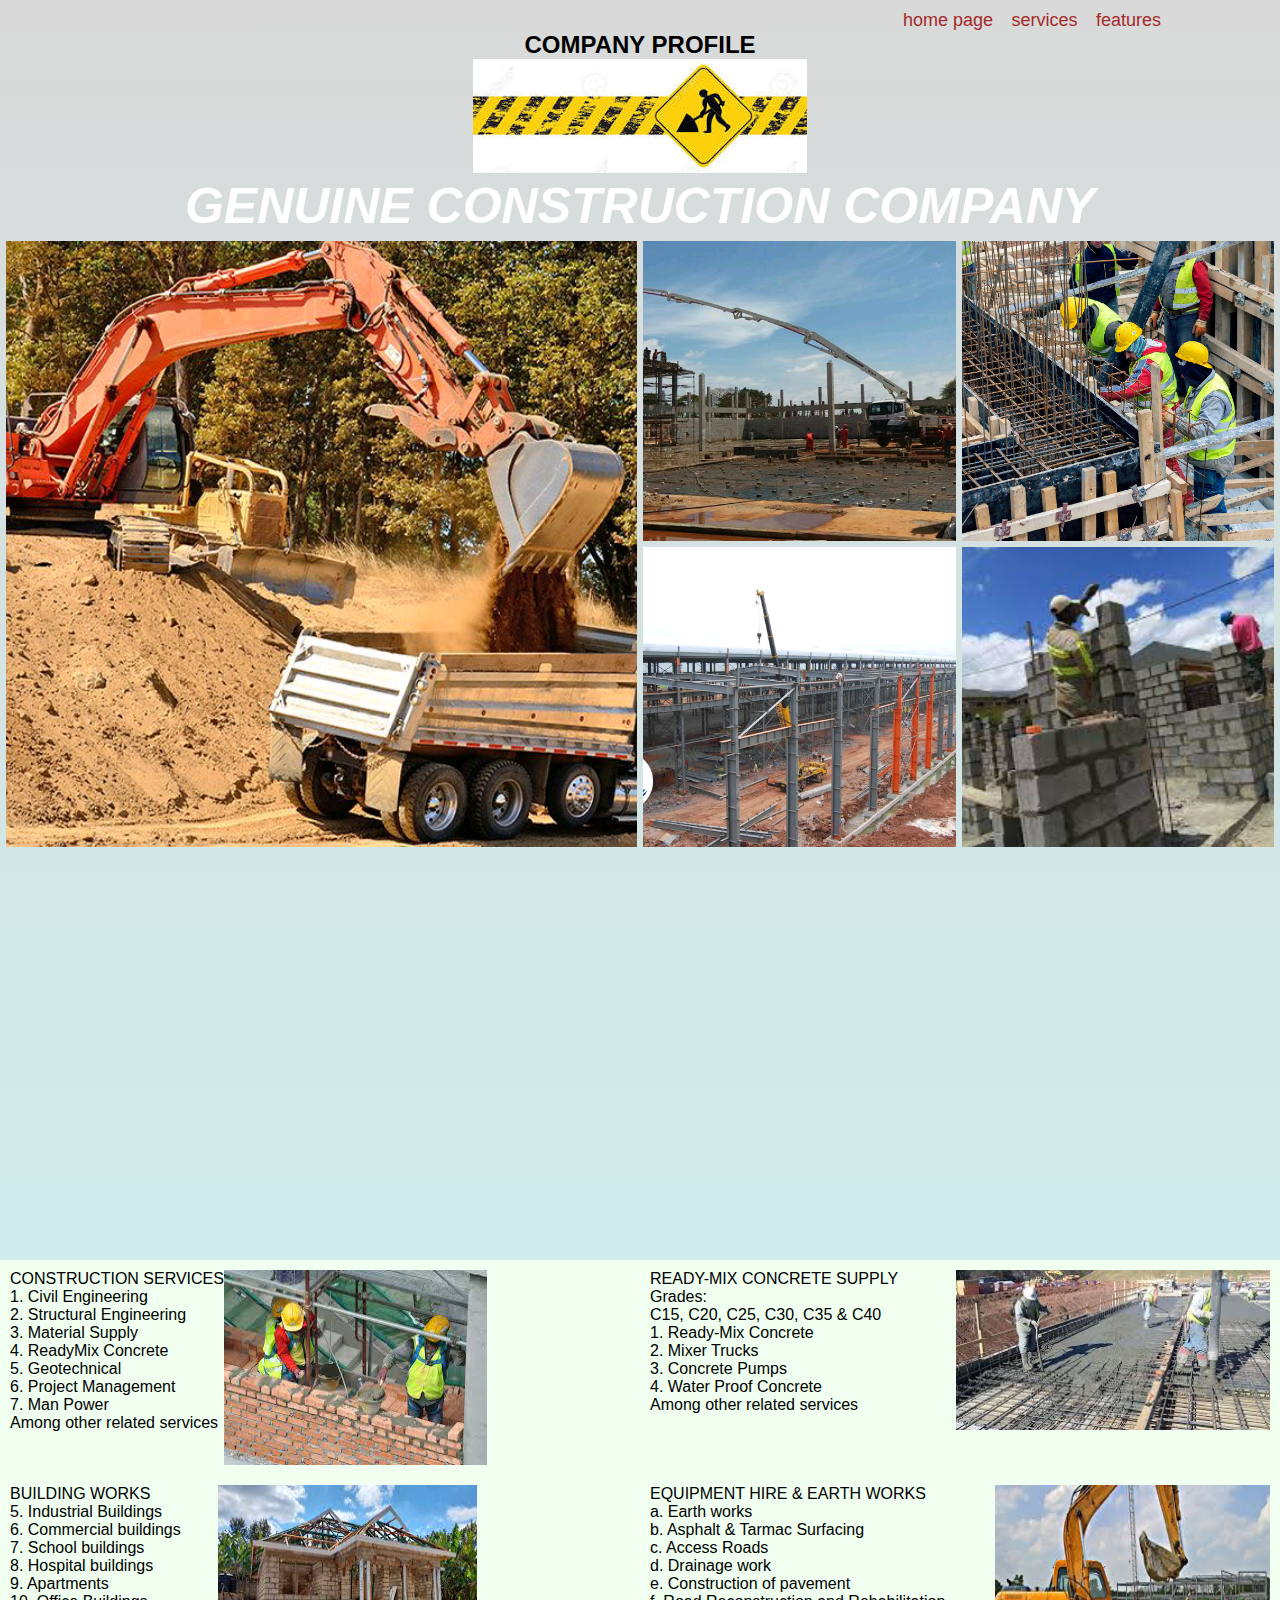
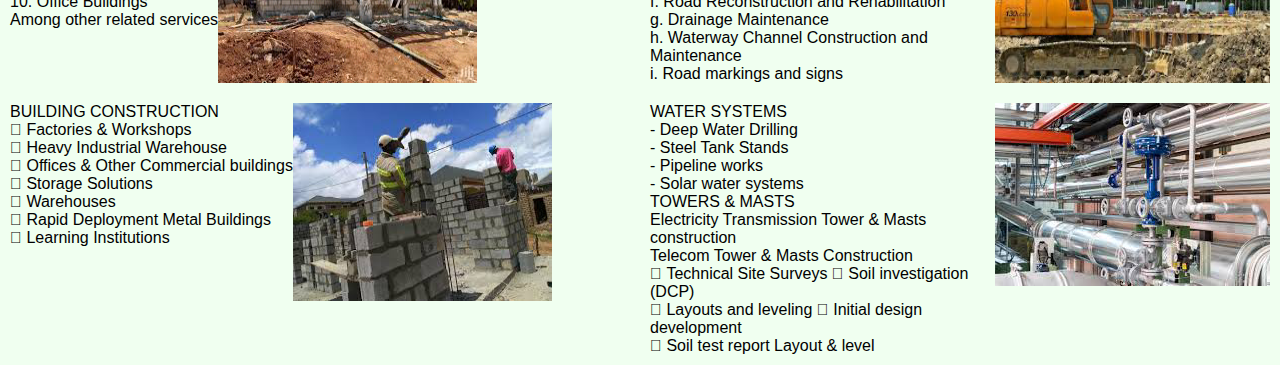
<file: profile.html>
<!DOCTYPE html>
<html lang="en">
<head>
    <meta charset="UTF-8">
    <meta http-equiv="X-UA-Compatible" content="IE=edge">
    <meta name="viewport" content="width=device-width, initial-scale=1.0">
    <title>company profile</title>
    <link rel="stylesheet" href="format.css">
</head>
<body >
    <section id="banpro">
        <div class="mylink">
            <a href="index.html">home page</a>
            <a href="Services.html">services</a>
            <a href="features.html">features</a>
        </div>
        <div class="prof">
            <h2><center>COMPANY PROFILE</center></h2>
            <center><img src="banner.jpg"></center>
            <h1> <center> GENUINE CONSTRUCTION COMPANY</center> </h1>
        </div>
       <div class="images">
            <img class="images-col-2 images-row-2" src="me8.jpg">
            <img src="me4.jpg">
            <img src="me5.jpg">
            <img src="me9.jpg" > 
            <img src="me13.jpg">
       </div>
    </section>
    <div class="content">
       <div class="cont">
        <div class="content1">
            CONSTRUCTION SERVICES<br>
            1. Civil Engineering<br>
            2. Structural Engineering<br>
            3. Material Supply<br>
            4. ReadyMix Concrete<br>
            5. Geotechnical<br>
            6. Project Management<br>
            7. Man Power <br>
            Among other related services
            <div class="image"><img src="me3.jpg"></div>
        </div>
        <div class="content1">
            READY-MIX CONCRETE SUPPLY
            Grades: <br>
            C15, C20, C25,
            C30, C35 & C40 <br>
            1. Ready-Mix Concrete <br>
            2. Mixer Trucks <br>
            3. Concrete Pumps <br>
            4. Water Proof Concrete <br>
            Among other related services <br>
            <div class="image" ><img src="me15.jpg"></div>
        </div>
       </div>
        <div class="cont">
            <div class="content1">
                BUILDING WORKS<br>
                5. Industrial Buildings<br>
                6. Commercial buildings<br>
                7. School buildings<br>
                8. Hospital buildings<br>
                9. Apartments<br>
                10. Office Buildings<br>
                Among other related services
                <div class="image" ><img src="me11.jpg"></div>
            </div>
            <div class="content1">
                EQUIPMENT HIRE & EARTH WORKS<br>
                a. Earth works<br>
                b. Asphalt & Tarmac Surfacing<br>
                c. Access Roads<br>
                d. Drainage work<br>
                e. Construction of pavement<br>
                f. Road Reconstruction and Rehabilitation<br>
                g. Drainage Maintenance<br>
                h. Waterway Channel Construction and Maintenance<br>
                i. Road markings and signs
                <div class="image" ><img src="me1.jpg"></div>
            </div>
        </div>
        <div class="cont">
            <div class="content1">
                BUILDING CONSTRUCTION<br>
                 Factories & Workshops<br>
                 Heavy Industrial Warehouse<br>
                 Offices & Other Commercial buildings<br>
                 Storage Solutions<br>
                 Warehouses<br>
                 Rapid Deployment Metal Buildings<br>
                 Learning Institutions<br>
                <div class="image" ><img src="me13.jpg"></div>
                
            </div>
            <div class="content1">
                WATER SYSTEMS                                           <br>
                - Deep Water Drilling<br>
                - Steel Tank Stands<br>
                - Pipeline works<br>
                - Solar water systems<br>
                TOWERS & MASTS <br>
                   Electricity Transmission Tower & Masts construction<br>
                   Telecom Tower & Masts Construction<br>
                  Technical Site Surveys  Soil investigation (DCP) <br>
                  Layouts and leveling  Initial design development <br>
                  Soil test report Layout & level<br>
                 <div><img src="mee9.jpg"></div>
            </div>
        </div>
        
    </div>
   
</body>
</html>
</file>
<file: format.css>
*{
    margin: 0;
    padding: 0;
    font-family: 'poppins',sans-serif;
}
#banner{
    background:linear-gradient(rgba(0,0,0,0.25), brown), url(me5.jpg);
    background-size: cover;
    background-position: center;
    height: 100vh;
}
.logo{
    width: 100px;
    position: absolute;
    top: 4%;
    left: 4%;
}
.banner-text{
    text-align: center;
    color: white;
    padding-top: 180px;
}
.banner-text h1{
    font-size: 120px;
}
.banner-text p{
    font-size: 2opx;
    font-style: italic;
}
.banner-buttons{
    margin: 70px auto 0px;
}
.banner-buttons a{
    width: 150px;
    text-decoration: none;
    display: inline-block;
    margin: 0px, 10px;
    padding: 12px,0;
    color: white;
    border: .5px solid white;
    position: relative;
    z-index: 1;
    transition: color 0.5s;
}
.banner-buttons a span{
    width: 0%;
    height: 100%;
    position: absolute;
    top: 0;
    left: 0;
    background: white;
    z-index: -1;
    transition: 0.5s;
}
.banner-buttons a:hover span{
    width: 100%;
}
.banner-buttons a:hover{
    color: black;
}
#sidenavigation{
    width: 300px;
    height: 100vh;
    position: fixed;
    right: -300px;
    top: 0;
    background: brown;
    z-index: 2;
    transition: 0.6s;
}
nav ul li{
    list-style:none;
    margin: 50px 20px;

}
nav ul li a{
    text-decoration: none;
    color: white;
    
}
#menubutton{
  width: 30px;
  height: 20px;  
  text-align: center;
  position: fixed;
  right: 30px;
  top: 20px;
  border-radius: 3px;
  z-index: 3;
  cursor: pointer;
}

#menubutton img{
    width: 20px;
    margin-top: 15px;
}
/*--profile--*/

#banpro{
    background: linear-gradient(rgba(0,0,0,0.15), rgb(208, 236, 236));
    background-size: cover;
    background-position: center;
    height: 140vh;

}
.mylink{
    padding-left: 70%;
    padding-top: 10px;

}
.mylink a{
    color:brown;
    font-size: 18px;
    text-decoration: none;
    display: inline;
    padding: 7px;
}

.prof h1{
    font-size: 50px;
    color: white;
    font-style: oblique;
}

.images {
    --gap:6px;
    --num-cols:4;
    --row-height:300px;
    box-sizing: border-box;
    padding: var(--gap);
    display: grid;
    grid-template-columns: repeat(var(--num-cols),1fr);
    grid-auto-rows: var(--row-height);
    gap: var(--gap);
    border-radius: 20%;
}

.images img{
    width: 100%;
    height: 100%;
    object-fit: cover;
}

.images-col-2{
    grid-column: span 2;

}
.images-row-2{
    grid-row: span 2;

}
.content{
    display: block;
    background: honeydew;
}
.cont{
    display: flex;
    
}
.content1,.image img{
    width: 100%;
    height: 100%;
}
.content1{
    width: 100%;
    height: 100%;
    padding: 10px;
    display: flex;
}
 
@media screen and (max-width: 1024px){
    .images{
    --num-cols: 2;
    --row-height: 200px;
    }
}

@media screen and (max-width: 770px){
    .banner-text h1{
        font-size: 40px;
    }
    .banner-buttons a{
        display: block;
        margin: 30px auto;
    }
}
/*--features--*/
#features{
    width: 100%;
    padding: 70px 0;
    background: rgb(208, 236, 236);

}
.title-text{
    text-align: center;
    padding-bottom: 70px;

}
.title-text p{
    margin: auto;
    font-size: 30px;
    color: brown;
    font-weight: 1000;
    position: relative;
    z-index: 1;
    display: inline-block;
}

.title-text h1{
    font-size: 50px;

}
.feature-box{
    width: 80%;
    margin: auto;
    display: flex;
    flex-wrap: wrap;
    align-items: center;
    text-align: center;

}
.feature{
    flex-basis: 50%;
}
.feature-img{
    flex-basis: 50%;
    margin: auto;
}
.feature-img img{
    width: 100%;
    border-radius: 10px;
}
.feature h1{
    text-align: left;
    margin-bottom: 10px;
    font-weight: 100px;
    color: brown;
}
.features-description{
    display: flex;
    align-items: center;
    margin-bottom: 40px;
}
.feature-icon{
    width: 50px;
    height: 50px;
    font-size: 30px;
    line-height: 30px;
    border-radius: 8px;
    color: brown;
    border: 1px solid brown;
}
.feature-text{
    padding: 0 20px;
    text-align: initial;
}
@media screen and (max-width: 770px){
    .title-text h1{
        font-size: 35px;
    }
    .feature{
        flex-basis:100%;
    }
    .feature-img{
        flex-basis: 100%;
    }
    .feature-img img{
        width: 100%;
    
    }
}
/*--services--*/
#service{
    width: 100%;
    padding: 70px 0;
    background:  rgb(208, 236, 236);
}
.service-box{
    width: 80%;
    display: flex;
    flex-wrap: wrap;
    justify-content: space-around;
    margin: auto;
}
.single-service{
    flex-basis: 48%;
    text-align: center;
    border-radius: 7px;
    margin-bottom: 20px;
    color: white;
    position: relative;
}
.single-service img{
    width: 100%;
    height: 100%;
    border-radius: 7px;
    
}
.over-lay{
    width: 100%;
    height: 100%;
    position: absolute;
    top: 0;
    border-radius: 7px;
    cursor: pointer;
    background: linear-gradient(rgba(0,0,0,0.05),  brown);
    opacity: 0;
    transition: 0.25s;
}
.single-service:hover .over-lay {
    opacity: 1;
}
.service-description{
    width: 80%;
    position: absolute;
    bottom: 0%;
    opacity: 0;
    left: 50%;
    transform: translateX(-50%);
    transition: 1s;
}
hr{
    background: white;
    height: 2px;
    border: 0;
    margin: 15px auto;
    width: 60%;
}
.service-description p{
    font-size: 14px;
}
.single-service:hover .service-description{
    bottom: 40%;
    opacity: 1;
}
@media screen and (max-width: 770px){
    .single-service{
        flex-basis: 100%;
        margin-bottom: 30px;
    }
    .service-description p{
        font-size: 12px;
    }
    hr{
       margin: 5px auto;
    }
}
/*footer*/
#footer{
    padding: 100px 0 20px;
    background:whitesmoke;
}
.footer-row{
    width: 80%;
    margin: 0 auto;
    display: flex;
    justify-content: space-between;
    flex-wrap: wrap;
}
.footer-left,.footer-right{
    flex-basis: 45%;
    padding: 10px;
    margin-bottom: 20px;
}
.footer-right{
    text-align: right;
}
.footer-row h1{
    margin: 10px 0;
}
.footer-row p{
    line-height: 35px;
}
</file>
